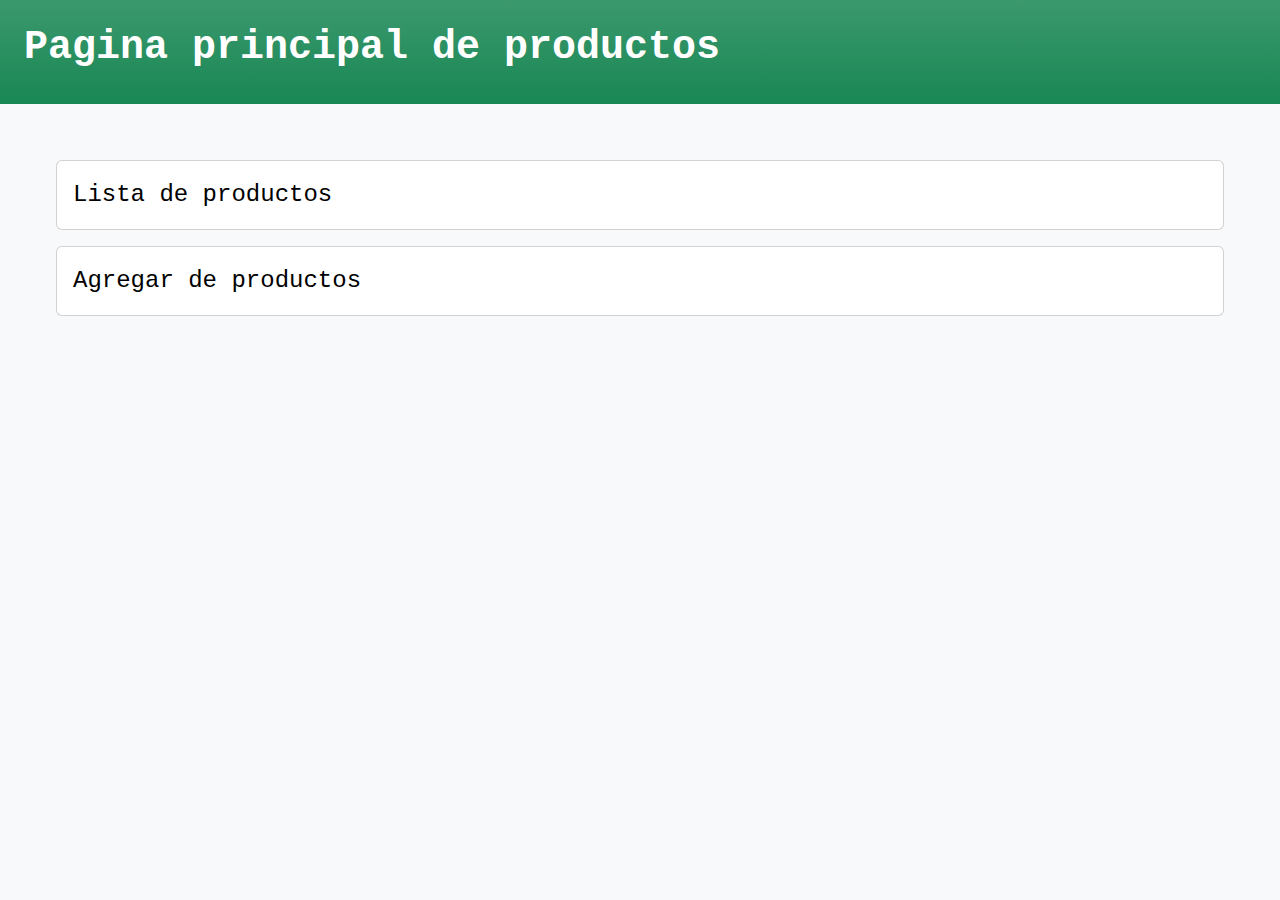
<file: src/main/resources/static/index.html>
<!DOCTYPE html>
<html lang="en">
  <head>
    <meta charset="UTF-8" />
    <meta name="viewport" content="width=device-width, initial-scale=1.0" />
    <link
      href="https://cdn.jsdelivr.net/npm/bootstrap@5.3.3/dist/css/bootstrap.min.css"
      rel="stylesheet"
      integrity="sha384-QWTKZyjpPEjISv5WaRU9OFeRpok6YctnYmDr5pNlyT2bRjXh0JMhjY6hW+ALEwIH"
      crossorigin="anonymous"
    />
    <link rel="stylesheet" href="./css/style.css" />
    <title>Productos</title>
  </head>
  <body class="bg-light font-monospace">
    <div
      class="bg-success bg-gradient p-4 text-white d-flex justify-content-between align-items-center"
    >
      <h1 class="fw-bold">Pagina principal de productos</h1>
    </div>

    <div class="m-5 d-flex flex-column justify-content-center">
      <div class="card m-2">
        <div class="card-body">
          <a class="text-decoration-none text-black fs-4" href="/productos">Lista de productos</a>
        </div>
      </div>
      <div class="card m-2">
        <div class="card-body">
          <a class="text-decoration-none text-black fs-4" href="/productos/agregar">Agregar de productos</a>
        </div>
      </div>
    </div>

    <script
      src="https://cdn.jsdelivr.net/npm/bootstrap@5.3.3/dist/js/bootstrap.bundle.min.js"
      integrity="sha384-YvpcrYf0tY3lHB60NNkmXc5s9fDVZLESaAA55NDzOxhy9GkcIdslK1eN7N6jIeHz"
      crossorigin="anonymous"
    ></script>
  </body>
</html>
</file>
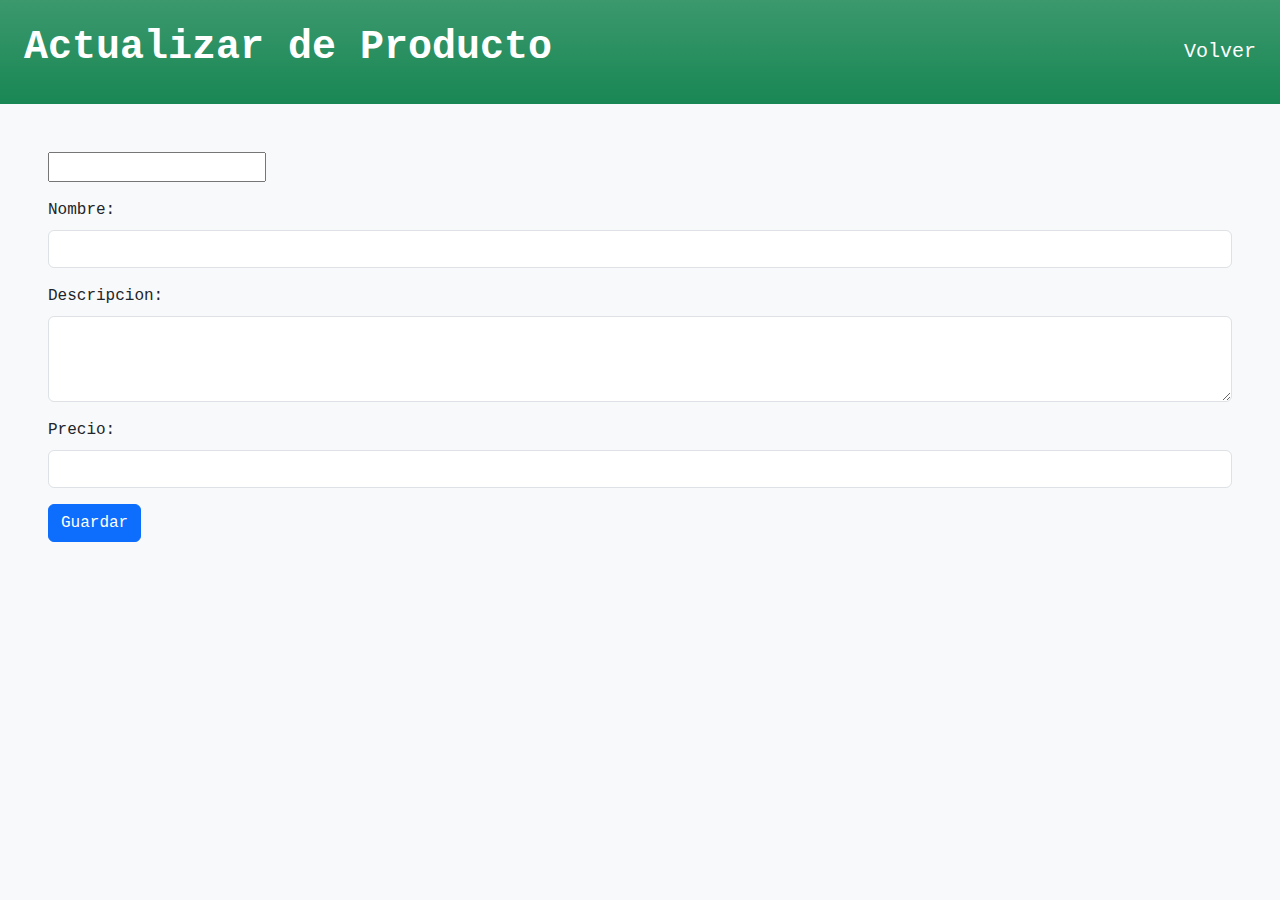
<file: src/main/resources/templates/actualizarProducto.html>
<!DOCTYPE html>
<html lang="en">
  <head>
    <meta charset="UTF-8" />
    <meta name="viewport" content="width=device-width, initial-scale=1.0" />
    <link
      href="https://cdn.jsdelivr.net/npm/bootstrap@5.3.3/dist/css/bootstrap.min.css"
      rel="stylesheet"
      integrity="sha384-QWTKZyjpPEjISv5WaRU9OFeRpok6YctnYmDr5pNlyT2bRjXh0JMhjY6hW+ALEwIH"
      crossorigin="anonymous"
    />
    <link rel="stylesheet" th:href="@{/css/style.css}" />
    <title>Productos</title>
  </head>
  <body class="bg-light font-monospace">
    <div
      class="bg-success bg-gradient p-4 text-white d-flex justify-content-between align-items-center"
    >
      <h1 class="fw-bold">Actualizar de Producto</h1>
      <a class="text-white text-decoration-none fs-5 hv-volver" href="/productos">Volver</a>
    </div>

    <div class="m-5">
      <form
        th:action="@{/productos/{id}(id=${producto.id})}"
        th:object="${producto}"
        method="post"
      >
        <div class="mb-3">
          <input readonly th:field="*{id}" type="text" name="" id="" />
        </div>
        <div class="mb-3">
          <label for="nombre" class="form-label">Nombre:</label>
          <input
            type="text"
            class="form-control"
            id="nombre"
            th:field="*{nombre}"
            required
          />
        </div>
        <div class="mb-3">
          <label for="descripcion" class="form-label">Descripcion:</label>
          <textarea
            class="form-control"
            id="descripcion"
            th:field="*{descripcion}"
            rows="3"
            required
          ></textarea>
        </div>
        <div class="mb-3">
          <label for="precio" class="form-label">Precio:</label>
          <input
            type="number"
            class="form-control"
            id="precio"
            th:field="*{precio}"
            step="0.01"
            required
          />
        </div>
        <button type="submit" class="btn btn-primary">Guardar</button>
      </form>
    </div>

    <script
      src="https://cdn.jsdelivr.net/npm/bootstrap@5.3.3/dist/js/bootstrap.bundle.min.js"
      integrity="sha384-YvpcrYf0tY3lHB60NNkmXc5s9fDVZLESaAA55NDzOxhy9GkcIdslK1eN7N6jIeHz"
      crossorigin="anonymous"
    ></script>
  </body>
</html>
</file>
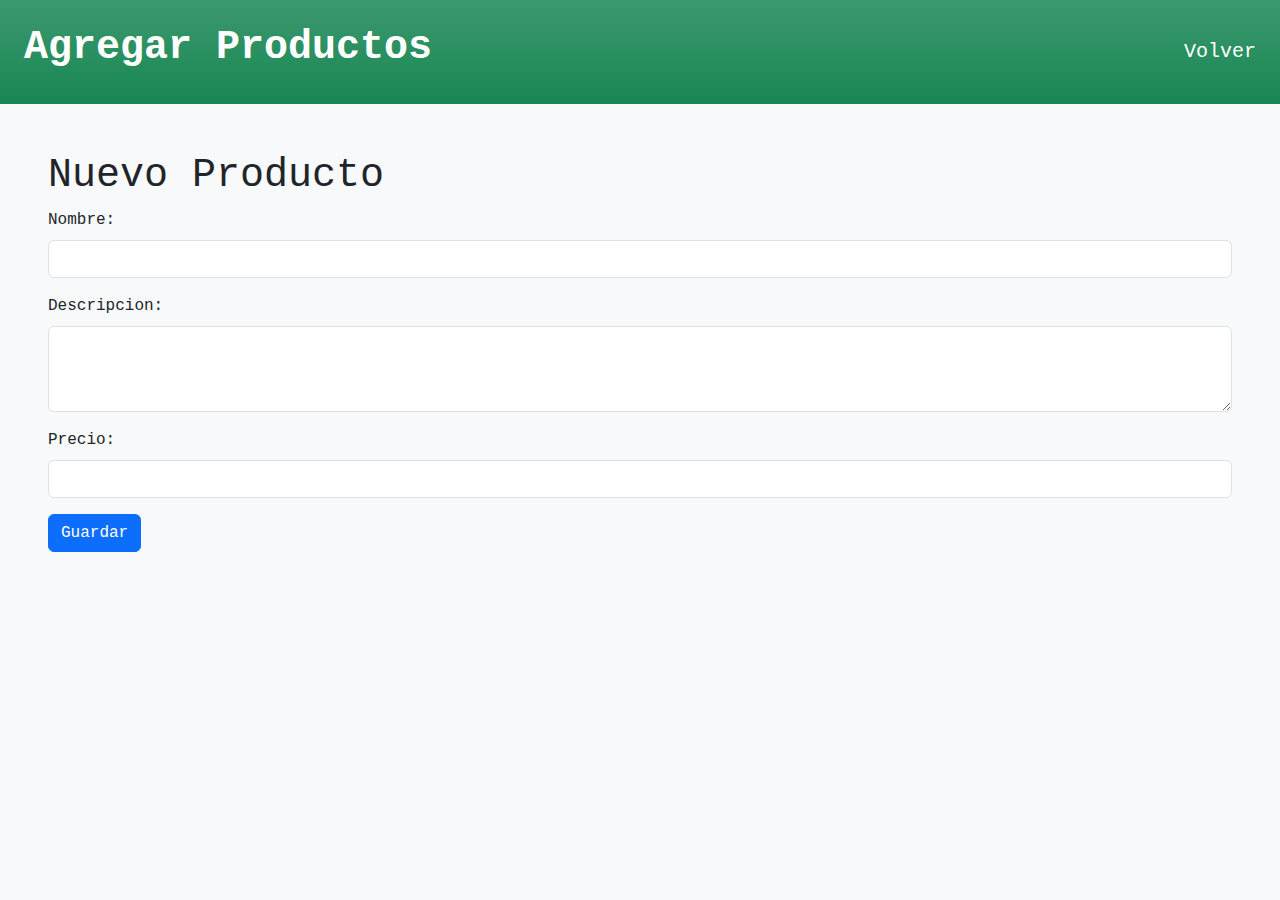
<file: src/main/resources/templates/agregarProducto.html>
<!DOCTYPE html>
<html lang="en">
  <head>
    <meta charset="UTF-8" />
    <meta name="viewport" content="width=device-width, initial-scale=1.0" />
    <link
      href="https://cdn.jsdelivr.net/npm/bootstrap@5.3.3/dist/css/bootstrap.min.css"
      rel="stylesheet"
      integrity="sha384-QWTKZyjpPEjISv5WaRU9OFeRpok6YctnYmDr5pNlyT2bRjXh0JMhjY6hW+ALEwIH"
      crossorigin="anonymous"
    />
    <link rel="stylesheet" th:href="@{/css/style.css}" />
    <title>Productos</title>
  </head>
  <body class="bg-light font-monospace">
    <div
      class="bg-success bg-gradient p-4 text-white d-flex justify-content-between align-items-center"
    >
      <h1 class="fw-bold">Agregar Productos</h1>
      <a class="text-white text-decoration-none fs-5 hv-volver" href="../">Volver</a>
    </div>

    <div class="m-5">
      <h1>Nuevo Producto</h1>
      <form th:action="@{/productos}" th:object="${producto}" method="post">
        <div class="mb-3">
          <label for="nombre" class="form-label">Nombre:</label>
          <input
            type="text"
            class="form-control"
            id="nombre"
            th:field="*{nombre}"
            required
          />
        </div>
        <div class="mb-3">
          <label for="descripcion" class="form-label">Descripcion:</label>
          <textarea
            class="form-control"
            id="descripcion"
            th:field="*{descripcion}"
            rows="3"
            required
          ></textarea>
        </div>
        <div class="mb-3">
          <label for="precio" class="form-label">Precio:</label>
          <input
            type="number"
            class="form-control"
            id="precio"
            th:field="*{precio}"
            step="0.01"
            required
          />
        </div>
        <button type="submit" class="btn btn-primary">Guardar</button>
      </form>
    </div>

    <script
      src="https://cdn.jsdelivr.net/npm/bootstrap@5.3.3/dist/js/bootstrap.bundle.min.js"
      integrity="sha384-YvpcrYf0tY3lHB60NNkmXc5s9fDVZLESaAA55NDzOxhy9GkcIdslK1eN7N6jIeHz"
      crossorigin="anonymous"
    ></script>
  </body>
</html>
</file>
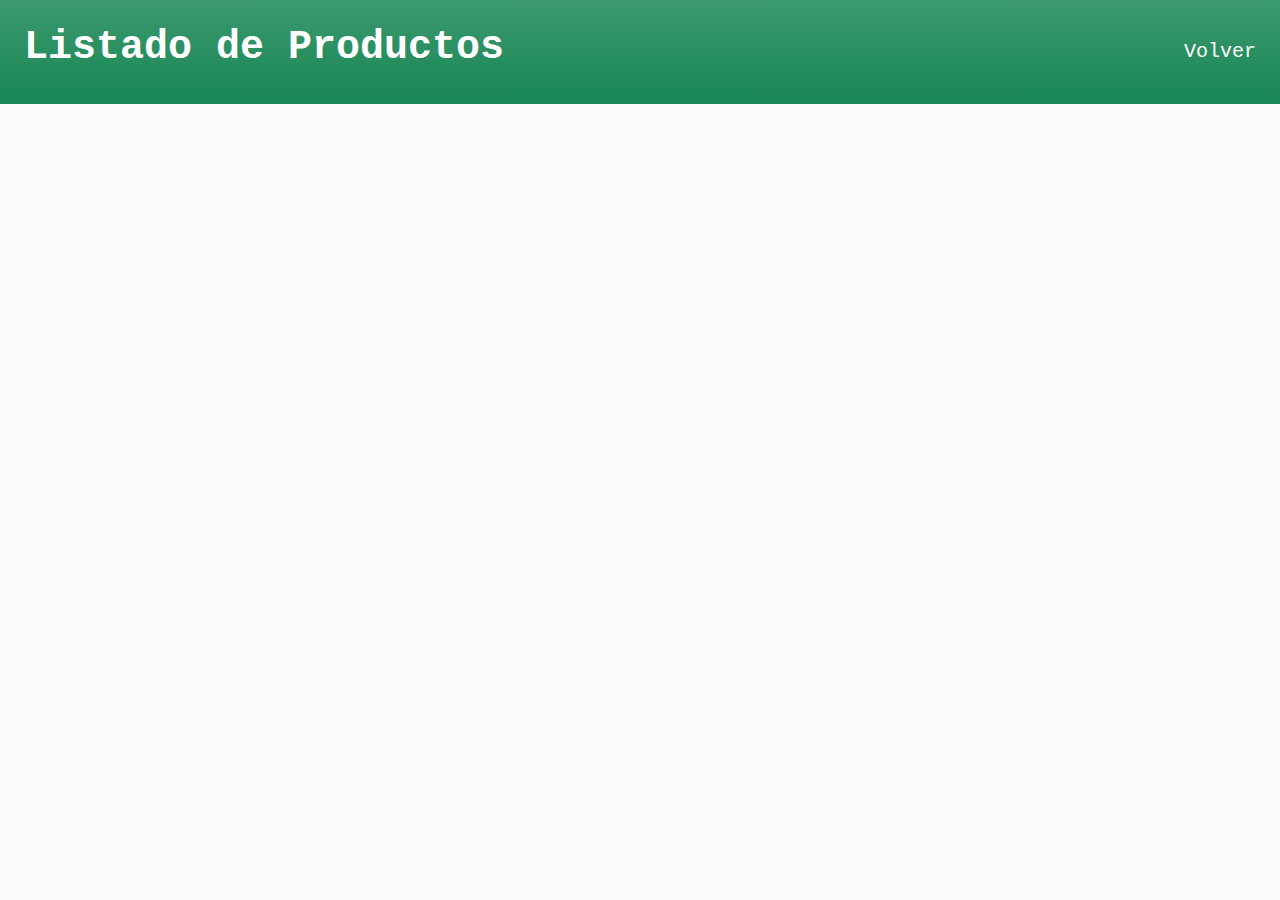
<file: src/main/resources/templates/infoProducto.html>
<!DOCTYPE html>
<html lang="en">
  <head>
    <meta charset="UTF-8" />
    <meta name="viewport" content="width=device-width, initial-scale=1.0" />
    <link
      href="https://cdn.jsdelivr.net/npm/bootstrap@5.3.3/dist/css/bootstrap.min.css"
      rel="stylesheet"
      integrity="sha384-QWTKZyjpPEjISv5WaRU9OFeRpok6YctnYmDr5pNlyT2bRjXh0JMhjY6hW+ALEwIH"
      crossorigin="anonymous"
    />
    <link rel="stylesheet" th:href="@{/css/style.css}" />
    <title>Productos</title>
  </head>
  <body class="bg-light font-monospace">
    <div class="bg-success bg-gradient p-4 text-white d-flex justify-content-between align-items-center">
      <h1 class="fw-bold">Listado de Productos</h1>
      <a class="text-white text-decoration-none fs-5 hv-volver" href="../productos">Volver</a>
    </div>


    <div class="d-flex justify-content-center align-items-center mt-5">
      <div class="">
        <h2 th:text="${producto.nombre}"></h2>
        <p th:text="${producto.descripcion}">
          
        </p>
        <p th:text="|$${producto.precio}|"></p>
      </div>
    </div>

    <script
      src="https://cdn.jsdelivr.net/npm/bootstrap@5.3.3/dist/js/bootstrap.bundle.min.js"
      integrity="sha384-YvpcrYf0tY3lHB60NNkmXc5s9fDVZLESaAA55NDzOxhy9GkcIdslK1eN7N6jIeHz"
      crossorigin="anonymous"
    ></script>
  </body>
</html>
</file>
<file: src/main/resources/static/css/style.css>
.hv-link {
    color: black;
    transition: all .3s ease-in-out;
}

.hv-link:hover {
    color: #3b986d;
}

.hv-volver {
    transition: all .3s ease-in-out;
}

.hv-volver:hover {
    transform: scale(1.1);
}
</file>
